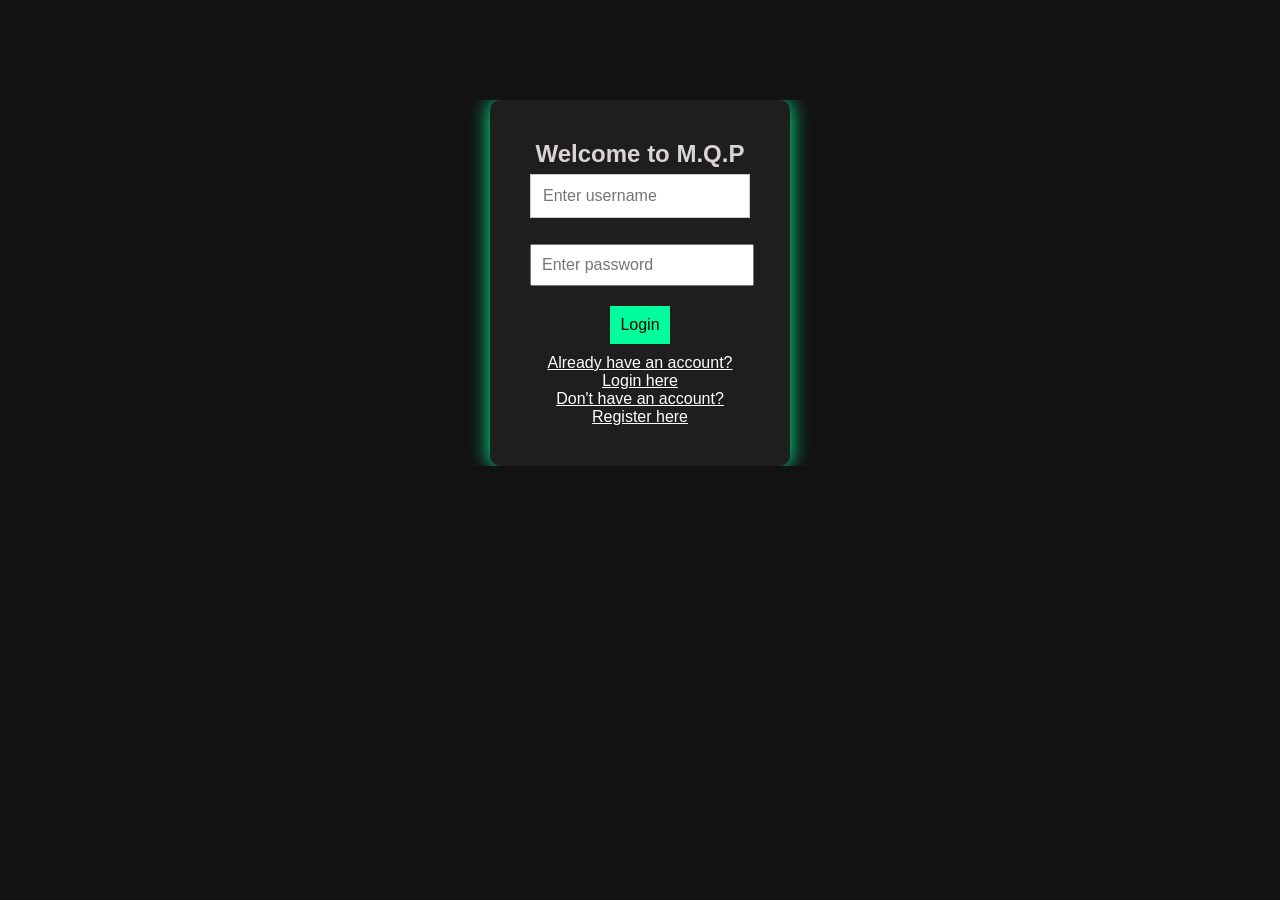
<file: login.html>
<!DOCTYPE html>
<html lang="en">
<head>
    <meta charset="UTF-8">
    <meta name="viewport" content="width=device-width, initial-scale=1.0">
    <title>Login/Register and Landing Page</title>
    <link rel="stylesheet" href="mary.css">   
     <style>
        /* General Styles */
        body {
            font-family: 'Arial', sans-serif;
            background-color: #121212;
            color: #fff;
            margin: 0;
            padding: 0;
        }

        .container {
            text-align: center;
            margin-top: 100px;
        }

        input, button {
            margin: 10px 0;
            padding: 10px;
            font-size: 16px;
        }

        button {
            background-color: #00ff9c;
            border: none;
            cursor: pointer;
        }

        button:hover {
            background-color: #00cc76;
        }

        #loginForm, #registerForm {
            display: none;
        }

        #landingPage {
            display: none;
            text-align: center;
            padding: 50px;
        }

        #welcomeMessage {
            font-size: 30px;
            color: #00ff9c;
        }

        .form-container {
            background-color: #1e1e1e;
            padding: 40px;
            border-radius: 10px;
            box-shadow: 0 0 20px #00ff9c;
            width: 300px;
            margin: 0 auto;
        }

    </style>
</head>
<body>

    <div id="authSection" class="container">
        <div class="form-container">
            <h2>Welcome to M.Q.P</h2>

            <!-- Login Form -->
            <div id="loginForm">
                <input type="text" id="loginUsername" placeholder="Enter username" required><br>
              
                <input type="password" id="loginPassword" placeholder="Enter password" required><br>
                
                <button onclick="login()">Login</button>
                <p id="loginMessage" class="message"></p>
            </div>

            <!-- Register Form -->
            <div id="registerForm">
                <input type="text" id="regUsername" placeholder="Enter username" required><br>
                <input type="society" id="society" placeholder="Enter society" required><br>
                <input type="email" id="email" placeholder="Enter email" required><br>
                <input type="password" id="regPassword" placeholder="Enter password" required><br>
              <button onclick="register()">Register</button>
                <p id="registerMessage" class="message"></p>
            </div>

            <p>
                <a href="#" onclick="showLoginForm()" style="color: #fff;">Already have an account? Login here</a>
                <br>
                <a href="#" onclick="showRegisterForm()" style="color: #fff;">Don't have an account? Register here</a>
            </p>
            
        </div>
    </div>
    <div  id="landingPage" class="container">
        <h1 id="welcomeMessage"></h1>
        <a href="maryqueenof peace.html" style="text-decoration: none;"> 
            <h1 class="wrapper" style="color: #00cc76;">
            
             <span style="color: white;"> TO MARY </span> <br> QUEEN OF PEACE
              <br>
              <h2 style="text-decoration: none; color: white; ">To continue means you agree to the following rules below</h2><br>
              <a href="" style="color: #00cc76;">terms-of-use</a> <br>
              <a href="" style="color: #00cc76;">privacy-policy</a><br>
            <button class="animated-button"><a href="maryqueenof peace.html"  style="color: black; text-decoration: none;">continue</a></button>
          </h1>
        
    </div>
    <!-- Landing Page -->
   
    <script src="mary.js"></script>
    <script>
        // Data storage for registered users
        let users = [];
        let loggedInUser = null;

        // Function to show login form
        function showLoginForm() {
            document.getElementById('registerForm').style.display = 'none';
            document.getElementById('loginForm').style.display = 'block';
            clearMessages();
        }

        // Function to show register form
        function showRegisterForm() {
            document.getElementById('loginForm').style.display = 'none';
            document.getElementById('registerForm').style.display = 'block';
            clearMessages();
        }

        // Register function
        function register() {
            const username = document.getElementById('regUsername').value;
            const password = document.getElementById('regPassword').value;

            // Validate form
            if (username === '' || password === '') {
                document.getElementById('registerMessage').innerText = "Please fill in all fields!";
                return;
            }

            // Check if the user already exists
            if (users.some(user => user.username === username)) {
                document.getElementById('registerMessage').innerText = "Username already taken!";
                return;
            }

            // Register the user
            users.push({ username, password });
            document.getElementById('registerMessage').innerText = "Registration successful!";
            document.getElementById('regUsername').value = '';
            document.getElementById('regPassword').value = '';

            // Automatically log the user in
            loggedInUser = { username, password };
            showLandingPage();
        }

        // Login function
        function login() {
            const username = document.getElementById('loginUsername').value;
            const password = document.getElementById('loginPassword').value;

            // Validate form
            if (username === '' || password === '') {
                document.getElementById('loginMessage').innerText = "Please fill in all fields!";
                return;
            }

            // Authenticate the user
            const user = users.find(user => user.username === username && user.password === password);
            if (user) {
                loggedInUser = user;
                showLandingPage();
            } else {
                document.getElementById('loginMessage').innerText = "Incorrect username or password!";
            }
        }

        // Function to display the landing page
        function showLandingPage() {
            document.getElementById('authSection').style.display = 'none';
            document.getElementById('landingPage').style.display = 'block';
            document.getElementById('welcomeMessage').innerText = `Welcome, ${loggedInUser.username}!;`
        }

        // Clear messages function
        function clearMessages() {
            document.getElementById('loginMessage').innerText = '';
            document.getElementById('registerMessage').innerText = '';
        }

        // Initially show the login form
        showLoginForm();
    </script>
</body>
</html>
</file>
<file: mary.css>
*,
*::before,
*::after{
margin: 0;
padding: 0;
box-sizing: border-box;
}

body {
  font-family: 'Arial', sans-serif;
  background-color: #0f0f0f;
  color: white;
}

/* Navbar */
nav {
  display: flex;
  justify-content: space-between;
  align-items: center;
  padding: 20px;
  background: rgba(0, 0, 0, 0.8);
  position: fixed;
  width: 100%;
  top: 0;
  z-index: 1000;
}

/* Auto-writing Logo */
.logo {
  font-size: 24px;
  font-weight: bold;
  letter-spacing: 2px;
  color: #fff;
  white-space: nowrap;
  overflow: hidden;
  border-right: 3px solid;
  width: 0;
  animation: typing 3s steps(10) 1s forwards, blink 0.75s step-end infinite;
}

@keyframes typing {
  from {
    width: 0;
  }
  to {
    width: 180px;
  }
}

@keyframes blink {
  50% {
    border-color: transparent;
  }
}

/* Nav items */
ul {
  list-style: none;
  display: flex;
}

ul li {
  margin: 0 15px;
}

ul li a {
  text-decoration: none;
  color: #fff;
  font-size: 16px;
  text-transform: uppercase;
  transition: color 0.3s ease;
}

ul li a:hover {
  color: #00ffcc;
}

    /* Media Queries */
    @media (max-width: 768px) {
      nav ul {
        flex-direction: column;
        position: absolute;
        background: rgba(0, 0, 0, 0.9);
        top: 70px;
        right: -250px;
        width: 250px;
        height: 100vh;
        justify-content: center;
        transition: right 0.3s ease;
      }

      nav ul.active {
        right: 0;
      }

      nav ul li {
        margin: 20px 0;
      }

      .logo {
        font-size: 18px;
      }

      section h1 {
        font-size: 3em;
      }

      section p {
        font-size: 1.2em;
      }
    }

    /* Hamburger Menu */
    .hamburger {
      display: none;
      flex-direction: column;
      cursor: pointer;
    }

    .hamburger div {
      width: 25px;
      height: 3px;
      background-color: #fff;
      margin: 4px;
    }

    @media (max-width: 768px) {
      .hamburger {
        display: flex;
      }
    }
  /* .hero-iphone15{
    height:80.20rem;
    background: url(image/WhatsApp_Image_2024-06-03_at_8.37.48_AM-removebg-preview.png);
    background-size: auto 73.6rem;
    background-position: center;
    background-repeat: no-repeat;
}

.title-iphone15{
    font-size: 2.20rem;
    letter-spacing: .008rem;
  
    padding-top: 10rem;
    text-align: center;
}


.title-heading-iphone15{
    font-size: 55px;
    line-height: 1.07143;
    letter-spacing: 0.005rem;
    text-align: center;
    align-items: center;
    letter-spacing: 0.005rem;

}

.title-sub-heading-iphone15{
    font-size: 2.20rem;
    margin-top: .6rem;
    letter-spacing: .008rem;
    font-weight: 400;
    text-align: center;
}

.container{
    max-width: auto;
    margin: 0;
    padding: 0 ;
} */




/* body, html {
  margin: 0;
  padding: 0;
} */
.graphic{
  -webkit-animation-name: fadeInLeftBig;
  animation-name: fadeInLeftBig;
  -webkit-animation-duration: 4s;
  animation-duration: 4s;
  -webkit-animation-fill-mode: both;
  animation-fill-mode: both;
  }
  @-webkit-keyframes fadeInLeftBig {
  0% {
  opacity: 0;
  -webkit-transform: translate3d(-2000px, 0, 0);
  transform: translate3d(-2000px, 0, 0);
  }
  100% {
  opacity: 1;
  -webkit-transform: none;
  transform: none;
  }
  }
  @keyframes fadeInLeftBig {
  0% {
  opacity: 0;
  -webkit-transform: translate3d(-2000px, 0, 0);
  transform: translate3d(-2000px, 0, 0);
  }
  100% {
  opacity: 1;
  -webkit-transform: none;
  transform: none;
  }
  } 

.hero1 {
  position: relative;
  width: 100%;
  height: 100vh;
  background-image: url('stephen.jpg');
  background-size: cover;
  background-position: center;
  display: flex;
  justify-content: center;
  align-items: center;
  color: #ffffff;
  text-align: center;
  border-radius: 10px;
}
.wrapper {
  margin: 20px;
}
.graphic{
  margin: 3rem;
  max-width: 350px;
}
.hero-content1 {
  max-width: 800px;
  padding: 20px;
}
.about-section {
  padding: 80px 0;
  background-color: white;
}

 /* Copy code to element you want to animate */
/* .about-section: customAni 2s ease 0s infinite normal none; */

.about-content {
  display: flex;
  align-items: center;
  justify-content: center;
}

.about-content .text {
  flex: 1;
}

.about-content .text h2 {
  font-size: 2.5em;
  margin-bottom: 20px;
}

.about-content .text p {
  font-size: 1.1em;
  line-height: 1.6;
  margin-bottom: 20px;
}

.about-content .graphic img {
  width: 100%;
  max-width: 900px;
}

.animated-text {
  font-size: 18px;
  color: rgb(250, 252, 250);
  font-weight: bold;
  padding: 10px;
  border: 2px solid #18356a;
  border-radius: 5px;
  background-color: #fff;
  box-shadow: 2px 2px 5px #888888;
  /* Add additional styles as per your preference */
}

.marquee-container {
  overflow: hidden;
  width: 100%;
  height: 50px; /* Adjust as needed */
  background-color: #f2f2f2; /* Adjust as needed */
}

.marquee {
  display: inline-block;
  white-space: nowrap;
  animation: marquee 10s linear infinite; /* Adjust animation duration as needed */
}

@keyframes marquee {
  0% { transform: translateX(100%); }
  100% { transform: translateX(-100%); }
}
/* body {
  font-family: Arial, Helvetica, sans-serif;
  margin: 0;
  }
  
  html {
  box-sizing: border-box;
  } */
  
  *, *:before, *:after {
  box-sizing: inherit;
  }

.column3 {
  float: left;
  width: 33.3%;
  margin-bottom: 16px;
  padding: 0 8px;
  }
  
  .card {
  box-shadow: 0 4px 8px 0 rgba(0, 0, 0, 0.2);
  margin: 8px;
  }
  
  .about-section {
  padding: 50px;
  text-align: center;
  
  background-color: white;
  color: rgb(16, 13, 13);
  }
  
  .container {
  padding: 0 16px;
  color: #dad4d4;
  
  }
  
  .container::after, .row::after {
  content: "";
  clear: both;
  display: table;
  }
  
  .title {
  color: grey;
  }
  
  .button {
  border: none;
  outline: 0;
  display: inline-block;
  padding: 8px;
  color: white;
  background-color: #000;
  text-align: center;
  cursor: pointer;
  width: 100%;
  }
  
  .button:hover {
  background-color: #555;
  }
  
  @media screen and (max-width: 650px) {
  .column {
    width: 100%;
    display: block;
  }
  }
  
  /* Previous CSS remains unchanged */
  
  .portfolio {
    background-color: #18356a;
    padding: 80px 0;
    text-align: center;
  }
  
  .work-experience h2 {
    font-size: 2em;
    margin-bottom: 40px;
  }
  
  .experience-item {
    margin-bottom: 40px;
    
  }
  
  .experience-item h3 {
    font-size: 1.5em;
    margin-bottom: 10px;
  }
  
  .experience-item p {
    font-size: 1.2em;
    margin-bottom: 10px;
  }
  
  .experience-item a {
    display: inline-block;
    background-color: #18356a;
    color: #333;
    padding: 10px 20px;
    border-radius: 5px;
    text-decoration: none;
    font-size: 1em;
  }
  
  .experience-item a:hover {
    background-color: #ffdb4d;
  }
  

  * {
    box-sizing: border-box;
  }
  
  /* Style inputs */
  input[type=text], select, textarea {
    width: 100%;
    padding: 12px;
    border: 1px solid #ccc;
    margin-top: 6px;
    margin-bottom: 16px;
    resize: vertical;
  }
  
  input[type=submit] {
    background-color: #04AA6D;
    color: white;
    padding: 12px 20px;
    border: none;
    cursor: pointer;
  }
  
  input[type=submit]:hover {
    background-color: #45a049;
  }
  
  /* Style the container/contact section */
  .contact {
    border-radius: 5px;
    
    padding: 10px;
  }
  
  /* Create two columns that float next to eachother */
  .column {
    float: left;
    width: 50%;
    margin-top: 0px;
    padding: 20px;
    
  }
  
  
  /* Clear floats after the columns */
  .row:after {
    content: "";
    display: table;
    clear: both;
  }
  
  /* Responsive layout - when the screen is less than 600px wide, make the two columns stack on top of each other instead of next to each other */
  @media screen and (max-width: 600px) {
    .column, input[type=submit] {
      width: 100%;
      margin-top: 0;
    }
  }
  
  .footer {
    background-color: #18356a;
    color: #080707;
    padding: 50px 0;
  }
  
  .container48 {
    max-width: 1200px;
    margin: 0 auto;
    padding: 0 20px;
  }
  
  .footer-content {
    display: flex;
    flex-wrap: wrap;
    justify-content: space-between;
  }
  
  .info,
  .navigation,
  .social,
  .shop {
    flex-basis: 23%;
    margin-bottom: 30px;
  }
  
  .info h2,
  .navigation h2,
  .social h2,
  .shop h2 {
    font-size: 1.5em;
    margin-bottom: 20px;
  }
  
  ul {
    list-style: none;
    padding: 0;
    margin: 0;
  }
  
  ul li {
    margin-bottom: 10px;
  }
  
  ul li a {
    color: #0a0a0a;
    text-decoration: none;
  }
  
  .animated-button {
    display: inline-block;
    padding: 15px 30px;
    background-color: rgb(246, 246, 248);
    color: #333;
    border-radius: 5px;
    text-decoration: none;
    font-size: 1.1em;
    transition: transform 0.3s ease;
  }
  
  .animated-button:hover {
    transform: scale(1.1);
    background-color: #000;
  }
  

  #privacy-policy {
    font-family: Arial, sans-serif;
    font-size: 16px;
    max-width: 800px;
    margin: 0 auto;
    padding: 20px;
    border: 1px solid #ccc;
    white-space: nowrap;
    overflow: hidden;
  }
  
  /* Auto-write animation */
  @keyframes write {
    from { width: 0; }
    to { width: 100%; }
  }
  
  #privacy-policy::after {
    content: "";
    display: inline-block;
    vertical-align: bottom;
    width: 100%;
    height: 1em;
    background-color: lightblue;
    animation: write 10s steps(50, end) infinite;
  }
  

  .contact-info {
    display: flex;
    flex-direction: column;
}

.email, .phone, .location {
    margin-bottom: 10px;
}

@media only screen and (min-width: 768px) {
    .contact-info {
        flex-direction: row;
    }

    .email, .phone, .location {
        margin-bottom: 0;
        margin-right: 20px;
    }
}
/* Styling for phones */
@media only screen and (max-width: 767px) {
  /* Example styling for the header section */
  .hero {
      padding: 10px; /* Adjust the padding as needed */
  }

  /* Example styling for the about section */
  .about-section {
      background-color: rgb(250, 251, 250); /* Change the background color */
      padding: 10px; /* Adjust the padding as needed */
  }

  /* Example styling for the portfolio section */
  #portfolio {
      margin: 5px; /* Adjust the margin as needed */
  }

  /* Example styling for the contact section */
  #contact {
      background-color: lightgrey; /* Change the background color */
      padding: 10px; /* Adjust the padding as needed */
  }

  /* Example styling for specific div elements */
  .column3 {
      width: 100%; /* Make the columns full width for better visibility */
      margin-bottom: 10px; /* Add space between the columns */
  }

  .card {
      border: 1px solid black; /* Add a border for better separation */
      padding: 10px; /* Add padding to the cards */
  }
}

/* Default styles for the div */
.hero-content {
  display: flex;
  flex-direction: row;
  justify-content: space-between;
  align-items: center;
}

.text {
  width: 50%;
  text-align: center;
}

.graphic {
  width: 50%;
  text-align: center;
}

/* Styles for phone */
@media (max-width: 768px) {
  .hero-content {
    flex-direction: column;
    align-items: center;
  }
  .text, .graphic {
    width: 100%;
  }
  
}

/* Styles for watch */
@media (max-width: 425px) {
  .text p {
    font-size: 14px;
  }
  h1, p {
    text-align: center;
  }
}
/* Slideshow container */
.slideshow-container {
  max-width: 100%;
  height: 100%;
  position: relative;
  margin: auto;
  }
  
  /* Hide the images by default */
  .mySlides {
  display: none;
  z-index: 0;
  
  background-repeat: no-repeat;
  background-size: cover; 
  }
  
  /* Next & previous buttons */
  .prev, .next {
  cursor: pointer;
  position: absolute;
  top: 50%;
  width: auto;
  margin-top: -22px;
  padding: 16px;
  color: white;
  font-weight: bold;
  font-size: 18px;
  transition: 0.6s ease;
  border-radius: 0 3px 3px 0;
  user-select: none;
  }
  
  /* Position the "next button" to the right */
  .next {
  right: 100px;
  border-radius: 3px 0 0 3px;
  }
  
  .prev{
  left: 100px;
  }
  /* On hover, add a black background color with a little bit see-through */
  .prev:hover, .next:hover {
  background-color: rgba(0,0,0,0.8);
  }
  
  /* Caption text */
  .textv {
  color: #f2f2f2;
  font-size: 15px;
  padding: 8px 12px;
  position: absolute;
  bottom: 8px;
  width: 100%;
  text-align: center;
  }
  
  /* Number text (1/3 etc) */
  .numbertext {
  color: #f2f2f2;
  font-size: 12px;
  padding: 8px 12px;
  position: absolute;
  top: 0;
  }
  
  /* The dots/bullets/indicators */
  .dot {
  cursor: pointer;
  height: 15px;
  width: 15px;
  margin: 0 2px;
  background-color: #bbb;
  border-radius: 50%;
  display: inline-block;
  transition: background-color 0.6s ease;
  }
  .menu{
  position: absolute;
  }
  .active, .dot:hover {
  background-color: #717171;
  }
  
  /* Fading animation */
  .fade {
  animation-name: fade;
  animation-duration: 2.5s;
  }

  .hero {
    background-image: url('hero.jpg');
    background-size: cover;
    color: #fff;
    text-align: center;
    padding: 100px 0;
}

.hero1 h2 {
    font-size: 3rem;
}

.hero p {
    margin-top: 20px;
}

.cta {
    background-color: #ff6f61;
    color: #fff;
    border: none;
    padding: 10px 20px;
    font-size: 1.2rem;
    cursor: pointer;
}






















*
body {
  font-family: Arial, sans-serif;
  margin: 0;
  padding: 0;
  background-color: #f4f4f4;
}
.container {
  width: 90%;
  margin: auto;
  overflow: hidden;
}
.header, .footer {
  background: #333;
  color: #fff;
  padding: 1rem 0;
  text-align: center;
}
.main-content {
  display: flex;
  justify-content: space-between;
}
.post-section, .feed-section {
  width: 48%;
  background: #fff;
  padding: 1rem;
  box-shadow: 0 0 10px rgba(0, 0, 0, 0.1);
}
.post-section input, .post-section textarea {
  width: 100%;
  padding: 0.5rem;
  margin: 0.5rem 0;
  border: 1px solid #ccc;
}
.feed-section {
  max-height: 500px;
  overflow-y: auto;
}
.post {
  border-bottom: 1px solid #ddd;
  padding: 1rem 0;
}
.post img, .post video {
  max-width: 100%;
}
.lissst li a{
  margin-left: 4%;
  float: left;
  width: 8%;
  text-align: center;
  align-items: center;
  color: #fff;
}
</file>
